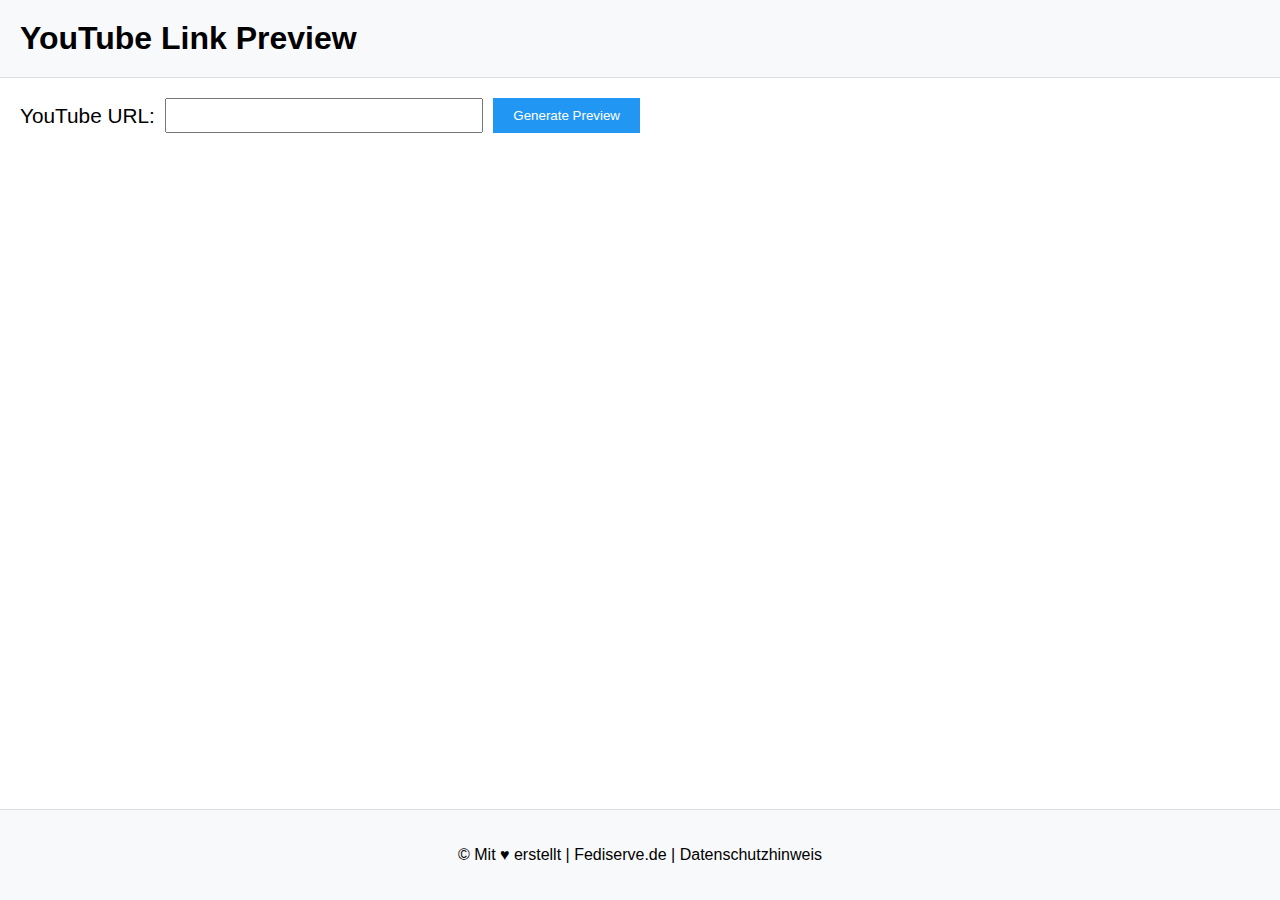
<file: index.html>
<!DOCTYPE html>
<html lang="en">
<head>
    <meta charset="UTF-8">
    <meta name="viewport" content="width=device-width, initial-scale=1.0">
    <title>YouTube Link Preview</title>
    <link rel="stylesheet" href="css/styles.css">
    <link rel="icon" href="image/favicon.ico" />
    <link rel="apple-touch-icon" href="image/favicon.ico" />
</head>
<body>
    <header>
        <h1>YouTube Link Preview</h1>
    </header>
    <main>
        <form action="generate_preview.php" method="post">
            <label for="youtube_url">YouTube URL:</label>
            <input type="text" id="youtube_url" name="youtube_url" required>
            <button type="submit">Generate Preview</button>
        </form>
    </main>
    <footer>
        <p>&copy; Mit ♥ erstellt | Fediserve.de | <a href="Datenschutzhinweis.html">Datenschutzhinweis</a></p>
    </footer>
</body>
</html>
</file>
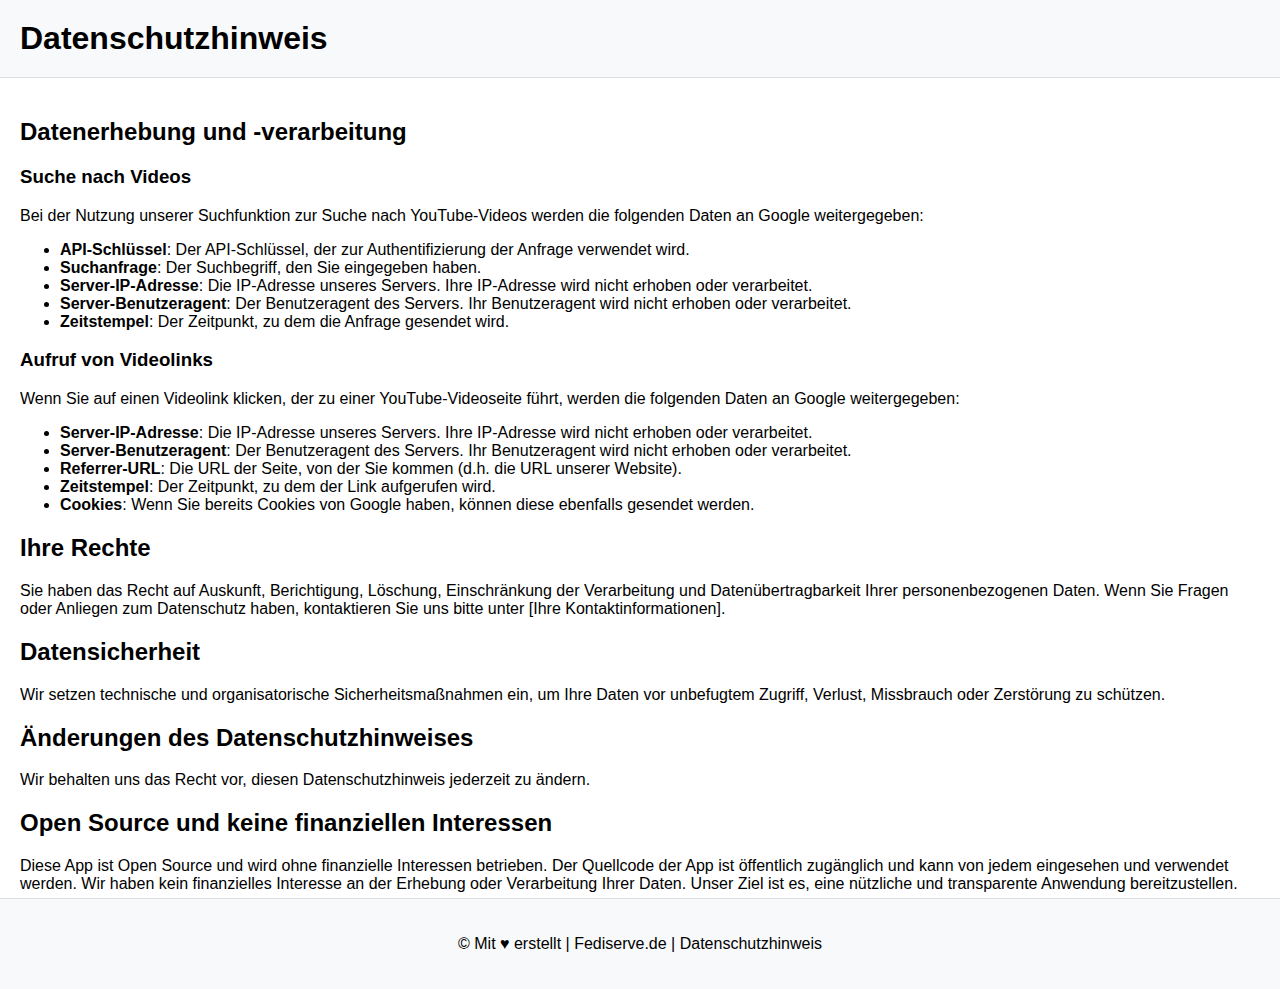
<file: Datenschutzhinweis.html>
<!DOCTYPE html>
<html lang="de">
<head>
    <meta charset="UTF-8">
    <meta name="viewport" content="width=device-width, initial-scale=1.0">
    <title>Datenschutzhinweis</title>
    <link rel="stylesheet" href="css/styles.css">
</head>
<body>
    <header>
        <h1>Datenschutzhinweis</h1>
    </header>
    <main>
        <h2>Datenerhebung und -verarbeitung</h2>
        <h3>Suche nach Videos</h3>
        <p>Bei der Nutzung unserer Suchfunktion zur Suche nach YouTube-Videos werden die folgenden Daten an Google weitergegeben:</p>
        <ul>
            <li><strong>API-Schlüssel</strong>: Der API-Schlüssel, der zur Authentifizierung der Anfrage verwendet wird.</li>
            <li><strong>Suchanfrage</strong>: Der Suchbegriff, den Sie eingegeben haben.</li>
            <li><strong>Server-IP-Adresse</strong>: Die IP-Adresse unseres Servers. Ihre IP-Adresse wird nicht erhoben oder verarbeitet.</li>
            <li><strong>Server-Benutzeragent</strong>: Der Benutzeragent des Servers. Ihr Benutzeragent wird nicht erhoben oder verarbeitet.</li>
            <li><strong>Zeitstempel</strong>: Der Zeitpunkt, zu dem die Anfrage gesendet wird.</li>
        </ul>

        <h3>Aufruf von Videolinks</h3>
        <p>Wenn Sie auf einen Videolink klicken, der zu einer YouTube-Videoseite führt, werden die folgenden Daten an Google weitergegeben:</p>
        <ul>
            <li><strong>Server-IP-Adresse</strong>: Die IP-Adresse unseres Servers. Ihre IP-Adresse wird nicht erhoben oder verarbeitet.</li>
            <li><strong>Server-Benutzeragent</strong>: Der Benutzeragent des Servers. Ihr Benutzeragent wird nicht erhoben oder verarbeitet.</li>
            <li><strong>Referrer-URL</strong>: Die URL der Seite, von der Sie kommen (d.h. die URL unserer Website).</li>
            <li><strong>Zeitstempel</strong>: Der Zeitpunkt, zu dem der Link aufgerufen wird.</li>
            <li><strong>Cookies</strong>: Wenn Sie bereits Cookies von Google haben, können diese ebenfalls gesendet werden.</li>
        </ul>

        <h2>Ihre Rechte</h2>
        <p>Sie haben das Recht auf Auskunft, Berichtigung, Löschung, Einschränkung der Verarbeitung und Datenübertragbarkeit Ihrer personenbezogenen Daten. Wenn Sie Fragen oder Anliegen zum Datenschutz haben, kontaktieren Sie uns bitte unter [Ihre Kontaktinformationen].</p>

        <h2>Datensicherheit</h2>
        <p>Wir setzen technische und organisatorische Sicherheitsmaßnahmen ein, um Ihre Daten vor unbefugtem Zugriff, Verlust, Missbrauch oder Zerstörung zu schützen.</p>

        <h2>Änderungen des Datenschutzhinweises</h2>
        <p>Wir behalten uns das Recht vor, diesen Datenschutzhinweis jederzeit zu ändern.</p>

        <h2>Open Source und keine finanziellen Interessen</h2>
        <p>Diese App ist Open Source und wird ohne finanzielle Interessen betrieben. Der Quellcode der App ist öffentlich zugänglich und kann von jedem eingesehen und verwendet werden. Wir haben kein finanzielles Interesse an der Erhebung oder Verarbeitung Ihrer Daten. Unser Ziel ist es, eine nützliche und transparente Anwendung bereitzustellen.</p>

        <h2>Altersbeschränkung und rechtliche Anforderungen</h2>
        <p>Diese App darf erst ab 16 Jahren verwendet werden. Durch die Nutzung der App bestätigen Sie, dass Sie mindestens 16 Jahre alt sind. Die Nutzung der App darf nicht gegen geltende Gesetze verstoßen. Sie sind verantwortlich dafür, sicherzustellen, dass Ihre Nutzung der App in Übereinstimmung mit den geltenden Gesetzen und Vorschriften erfolgt.</p>

        <h2>Hinweis auf mögliche Irrtümer</h2>
        <p>Wir bemühen uns, alle relevanten Informationen bereitzustellen und diese Datenschutzerklärung regelmäßig zu aktualisieren. Dennoch können Irrtümer nicht ausgeschlossen werden. Wir übernehmen keine Haftung für die Richtigkeit und Vollständigkeit der bereitgestellten Informationen.</p>
    </main>
    <footer>
        <p>&copy; Mit ♥ erstellt | Fediserve.de | <a href="Datenschutzhinweis.html">Datenschutzhinweis</a></p>
    </footer>
</body>
</html>
</file>
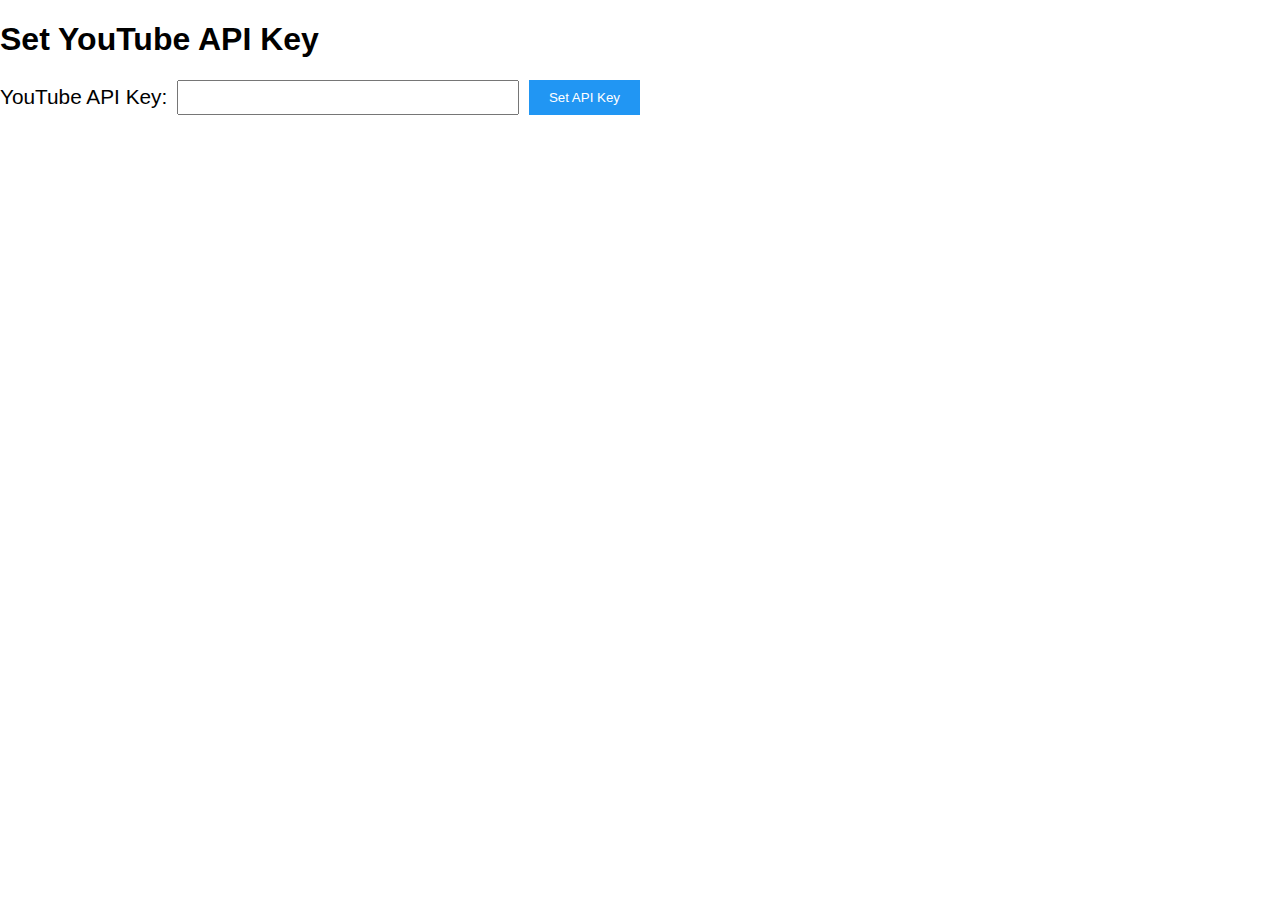
<file: set_api_key.html>
<!DOCTYPE html>
<html lang="en">
<head>
    <meta charset="UTF-8">
    <title>Set YouTube API Key</title>
    <link rel="stylesheet" href="css/styles.css">
</head>
<body>
    <h1>Set YouTube API Key</h1>
    <form action="set_api_key.php" method="post">
        <label for="api_key">YouTube API Key:</label>
        <input type="text" id="api_key" name="api_key" required>
        <button type="submit">Set API Key</button>
    </form>
</body>
</html>
</file>
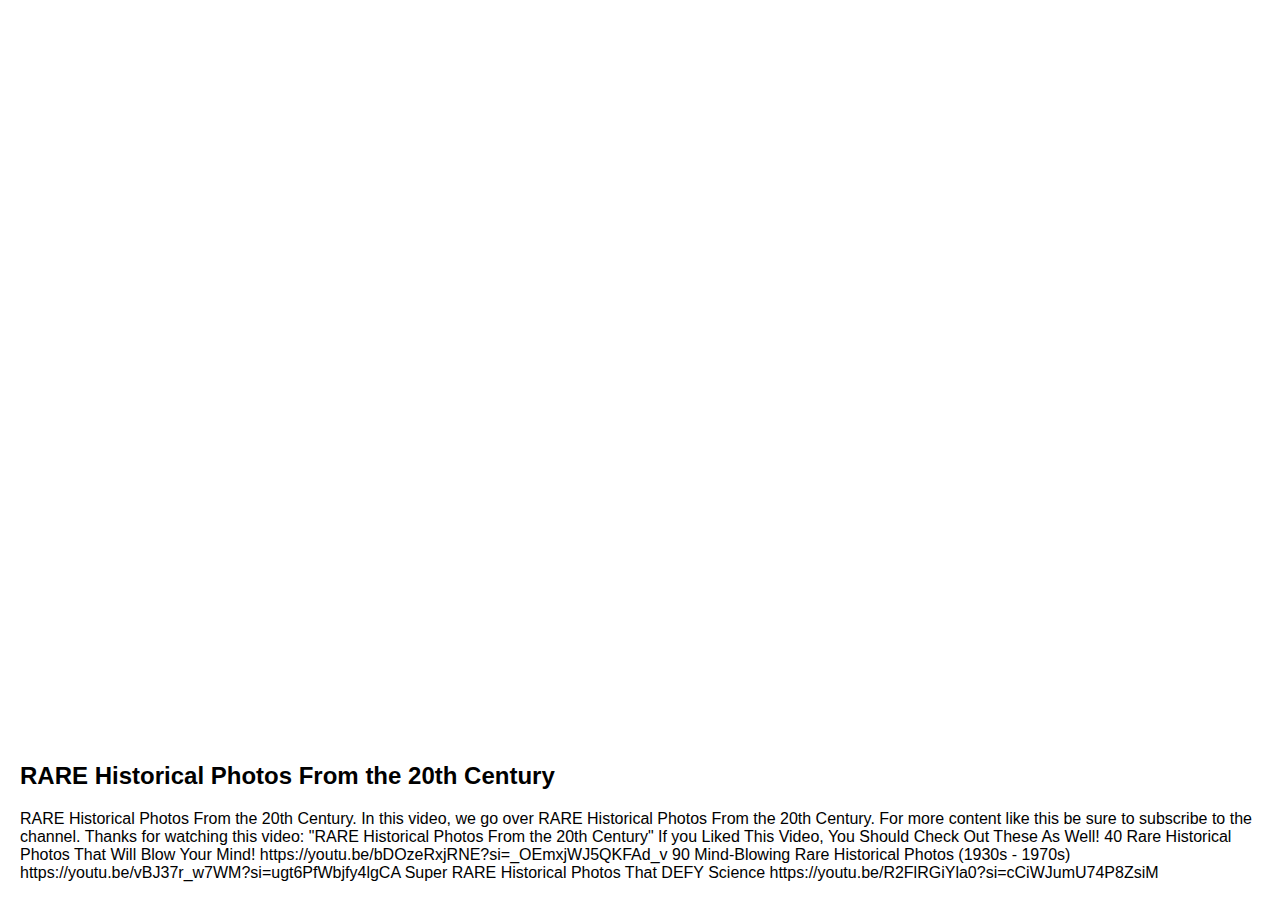
<file: previews/6762ca5f3ad25.html>
<!DOCTYPE html>
        <html lang='en'>
        <head>
            <meta charset='UTF-8'>
            <title>RARE Historical Photos From the 20th Century</title>
            <meta property='og:title' content='RARE Historical Photos From the 20th Century'>
            <meta property='og:description' content='RARE Historical Photos From the 20th Century. In this video, we go over RARE Historical Photos From the 20th Century. For more content like this be sure to subscribe to the channel. Thanks for watching this video: "RARE Historical Photos From the 20th Century" 

If you Liked This Video, You Should Check Out These As Well! 

40 Rare Historical Photos That Will Blow Your Mind!

https://youtu.be/bDOzeRxjRNE?si=_OEmxjWJ5QKFAd_v

90 Mind-Blowing Rare Historical Photos (1930s - 1970s)

https://youtu.be/vBJ37r_w7WM?si=ugt6PfWbjfy4lgCA

Super RARE Historical Photos That DEFY Science

https://youtu.be/R2FlRGiYla0?si=cCiWJumU74P8ZsiM'>
            <meta property='og:image' content='https://i.ytimg.com/vi/IV5vD_VN5ng/mqdefault.jpg'>
            <meta property='og:url' content='http://yourdomain.com/preview.php?id='>
            <meta property='og:type' content='video.other'>
            <meta property='og:video' content='https://www.youtube.com/embed/IV5vD_VN5ng'>
            <meta property='og:video:secure_url' content='https://www.youtube.com/embed/IV5vD_VN5ng'>
            <meta property='og:video:type' content='text/html'>
            <meta property='og:video:width' content='560'>
            <meta property='og:video:height' content='315'>
            <style>
                body {
                    font-family: Arial, sans-serif;
                    margin: 20px;
                }
                .video-container {
                    position: relative;
                    padding-bottom: 56.25%; /* 16:9 */
                    padding-top: 25px;
                    height: 0;
                }
                .video-container iframe {
                    position: absolute;
                    top: 0;
                    left: 0;
                    width: 100%;
                    height: 100%;
                }
            </style>
        </head>
        <body>
            <div class='video-container'>
                <iframe src='https://www.youtube.com/embed/IV5vD_VN5ng' frameborder='0' allowfullscreen></iframe>
            </div>
            <h2>RARE Historical Photos From the 20th Century</h2>
            <p>RARE Historical Photos From the 20th Century. In this video, we go over RARE Historical Photos From the 20th Century. For more content like this be sure to subscribe to the channel. Thanks for watching this video: "RARE Historical Photos From the 20th Century" 

If you Liked This Video, You Should Check Out These As Well! 

40 Rare Historical Photos That Will Blow Your Mind!

https://youtu.be/bDOzeRxjRNE?si=_OEmxjWJ5QKFAd_v

90 Mind-Blowing Rare Historical Photos (1930s - 1970s)

https://youtu.be/vBJ37r_w7WM?si=ugt6PfWbjfy4lgCA

Super RARE Historical Photos That DEFY Science

https://youtu.be/R2FlRGiYla0?si=cCiWJumU74P8ZsiM</p>
        </body>
        </html>
</file>
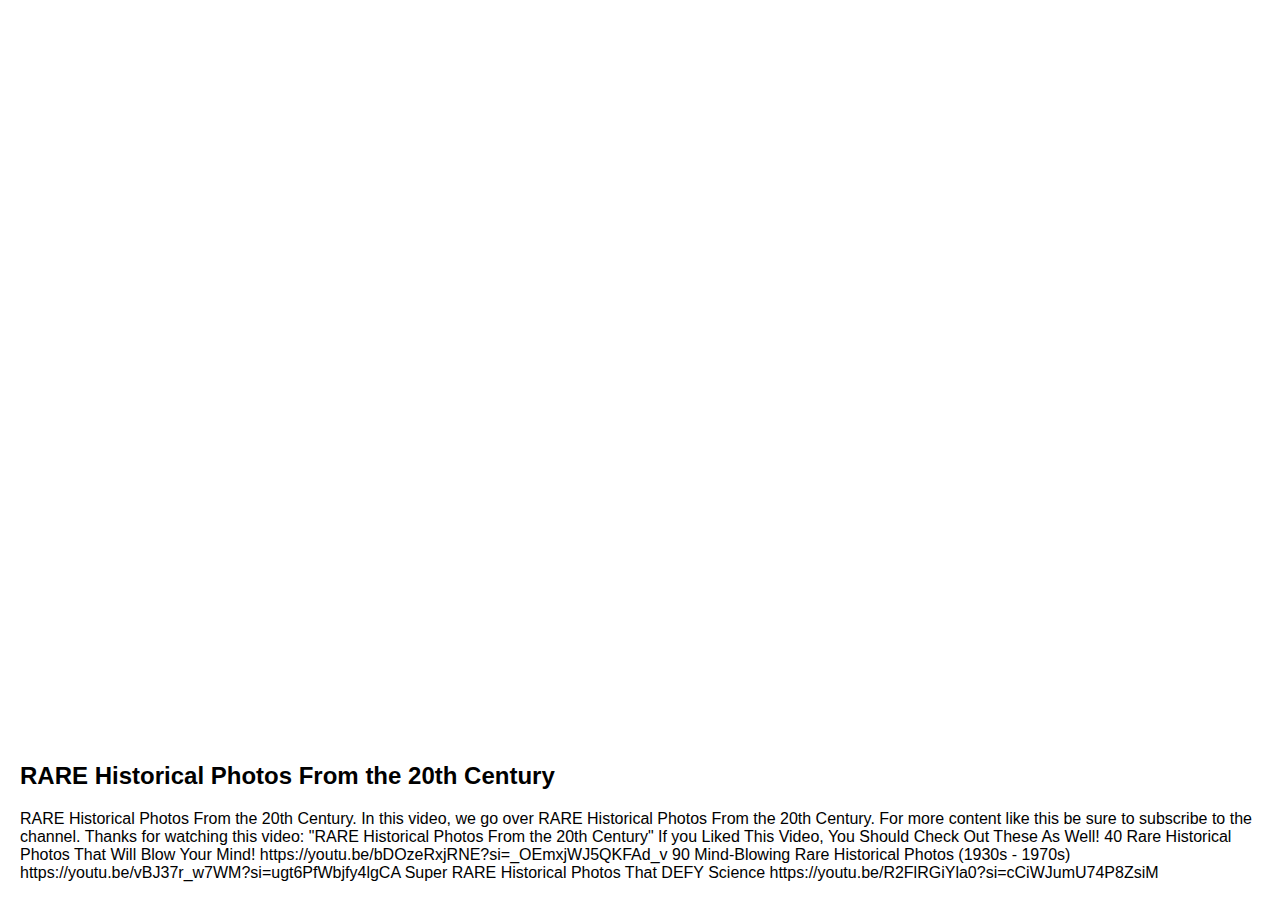
<file: previews/6762cbaaf16cd.html>
<!DOCTYPE html>
        <html lang='en'>
        <head>
            <meta charset='UTF-8'>
            <title>RARE Historical Photos From the 20th Century</title>
            <meta property='og:title' content='RARE Historical Photos From the 20th Century'>
            <meta property='og:description' content='RARE Historical Photos From the 20th Century. In this video, we go over RARE Historical Photos From the 20th Century. For more content like this be sure to subscribe to the channel. Thanks for watching this video: "RARE Historical Photos From the 20th Century" 

If you Liked This Video, You Should Check Out These As Well! 

40 Rare Historical Photos That Will Blow Your Mind!

https://youtu.be/bDOzeRxjRNE?si=_OEmxjWJ5QKFAd_v

90 Mind-Blowing Rare Historical Photos (1930s - 1970s)

https://youtu.be/vBJ37r_w7WM?si=ugt6PfWbjfy4lgCA

Super RARE Historical Photos That DEFY Science

https://youtu.be/R2FlRGiYla0?si=cCiWJumU74P8ZsiM'>
            <meta property='og:image' content='https://i.ytimg.com/vi/IV5vD_VN5ng/mqdefault.jpg'>
            <meta property='og:url' content='https://joinfriendica.de/preview.php?id=6762cbaaf16cd'>
            <meta property='og:type' content='video.other'>
            <meta property='og:video' content='https://www.youtube.com/embed/IV5vD_VN5ng'>
            <meta property='og:video:secure_url' content='https://www.youtube.com/embed/IV5vD_VN5ng'>
            <meta property='og:video:type' content='text/html'>
            <meta property='og:video:width' content='560'>
            <meta property='og:video:height' content='315'>
            <style>
                body {
                    font-family: Arial, sans-serif;
                    margin: 20px;
                }
                .video-container {
                    position: relative;
                    padding-bottom: 56.25%; /* 16:9 */
                    padding-top: 25px;
                    height: 0;
                }
                .video-container iframe {
                    position: absolute;
                    top: 0;
                    left: 0;
                    width: 100%;
                    height: 100%;
                }
            </style>
        </head>
        <body>
            <div class='video-container'>
                <iframe src='https://www.youtube.com/embed/IV5vD_VN5ng' frameborder='0' allowfullscreen></iframe>
            </div>
            <h2>RARE Historical Photos From the 20th Century</h2>
            <p>RARE Historical Photos From the 20th Century. In this video, we go over RARE Historical Photos From the 20th Century. For more content like this be sure to subscribe to the channel. Thanks for watching this video: "RARE Historical Photos From the 20th Century" 

If you Liked This Video, You Should Check Out These As Well! 

40 Rare Historical Photos That Will Blow Your Mind!

https://youtu.be/bDOzeRxjRNE?si=_OEmxjWJ5QKFAd_v

90 Mind-Blowing Rare Historical Photos (1930s - 1970s)

https://youtu.be/vBJ37r_w7WM?si=ugt6PfWbjfy4lgCA

Super RARE Historical Photos That DEFY Science

https://youtu.be/R2FlRGiYla0?si=cCiWJumU74P8ZsiM</p>
        </body>
        </html>
</file>
<file: css/styles.css>
:root {
    --background-color: #ffffff;
    --text-color: #000000;
    --link-color: #2196F3;
    --header-bg-color: #f8f9fa;
    --footer-bg-color: #f8f9fa;
    --description-color: #555;
    --button-hover-color: #0056b3;
    --border-color: #ddd;
}

[data-theme="dark"] {
    --background-color: #282828;
    --text-color: #ffffff;
    --link-color: #2196F3;
    --header-bg-color: #282828;
    --footer-bg-color: #282828;
    --description-color: #bbbbbb;
    --button-hover-color: #0056b3;
    --border-color: #484848;
}

body {
    font-family: Arial, sans-serif;
    margin: 0;
    padding: 0;
    background-color: var(--background-color);
    color: var(--text-color);
    display: flex;
    flex-direction: column;
    min-height: 100vh;
}

header {
    background-color: var(--header-bg-color);
    padding: 20px;
    border-bottom: 1px solid var(--border-color);
    position: sticky;
    top: 0;
    z-index: 1000;
}

header h1 {
    margin: 0;
}

form {
    display: flex;
    align-items: center;
    width: 50%;
    font-size: 1.3rem;

}

label {
    margin-right: 10px;
}

input[type="text"] {
    flex: 1;
    padding: 8px;
    margin-right: 10px;
}

button {
    padding: 10px 20px;
    background-color: var(--link-color);
    color: white;
    border: none;
    cursor: pointer;
    transition: background-color 0.2s;
}

button:hover {
    background-color: var(--button-hover-color);
}

main {
    flex: 1;
    padding: 20px;
    overflow-y: auto;
    max-height: calc(100vh - 120px); /* Adjust this value based on the height of the header and footer */
}

.search-results {
    display: flex;
    flex-wrap: wrap;
    justify-content: center;
}

.search-result {
    display: flex;
    flex-direction: column;
    align-items: flex-start; /* Align items to the left */
    margin: 10px;
    border: 1px solid var(--border-color);
    padding: 10px;
    width: 300px;
    text-decoration: none;
    color: inherit;
}

.search-result .thumbnail {
    width: 100%;
    height: auto;
    margin-bottom: 10px;
    border-radius: 8px;
}

.search-result .title {
    font-size: 1.2em; /* Increase the font size of the title */
    margin-bottom: 5px;
    color: var(--text-color);
    text-decoration: none; /* Remove underline */
}

.search-result .description {
    font-size: 0.9em; /* Decrease the font size of the description */
    color: var(--description-color);
    text-decoration: none; /* Remove underline */
}

footer {
    background-color: var(--footer-bg-color);
    padding: 20px;
    border-top: 1px solid var(--border-color);
    text-align: center;
    margin-top: auto;
}

.video-container {
    position: relative;
    padding-bottom: 56.25%; /* 16:9 */
    height: 0;
    width: 100%;
    max-width: 800px;
    margin: 20px auto;
    border: none; /* Remove the border */
}

.video-container iframe {
    position: absolute;
    top: 0;
    left: 0;
    width: 100%;
    height: 100%;
}

@media (max-width: 768px) {
    .search-result {
        width: 100%;
    }

    .search-result .thumbnail {
        width: 100%;
    }
}

/* Styles for the theme switcher */
.theme-switcher {
    display: flex;
    align-items: center;
    margin-bottom: 20px;
}

.theme-switcher label {
    margin-right: 10px;
    font-size: 0.8em; /* Reduce the font size of the label */
}

.theme-switcher input[type="checkbox"] {
    display: none;
}

.theme-switcher .slider {
    position: relative;
    width: 30px; /* Reduce the width of the slider */
    height: 15px; /* Reduce the height of the slider */
    background-color: #ccc;
    border-radius: 20px;
    cursor: pointer;
    transition: background-color 0.2s;
}

.theme-switcher .slider:before {
    position: absolute;
    content: "";
    height: 11px; /* Reduce the height of the slider handle */
    width: 11px; /* Reduce the width of the slider handle */
    left: 2px;
    bottom: 2px;
    background-color: white;
    border-radius: 50%;
    transition: 0.2s;
}

.theme-switcher input:checked + .slider {
    background-color: var(--link-color);
}

.theme-switcher input:checked + .slider:before {
    transform: translateX(16px); /* Adjust the translation to match the new slider size */
}

/* Ensure links are not highlighted */
a {
    color: inherit;
    text-decoration: none;
}

a:hover {
    color: inherit;
    text-decoration: none;
}
</file>
